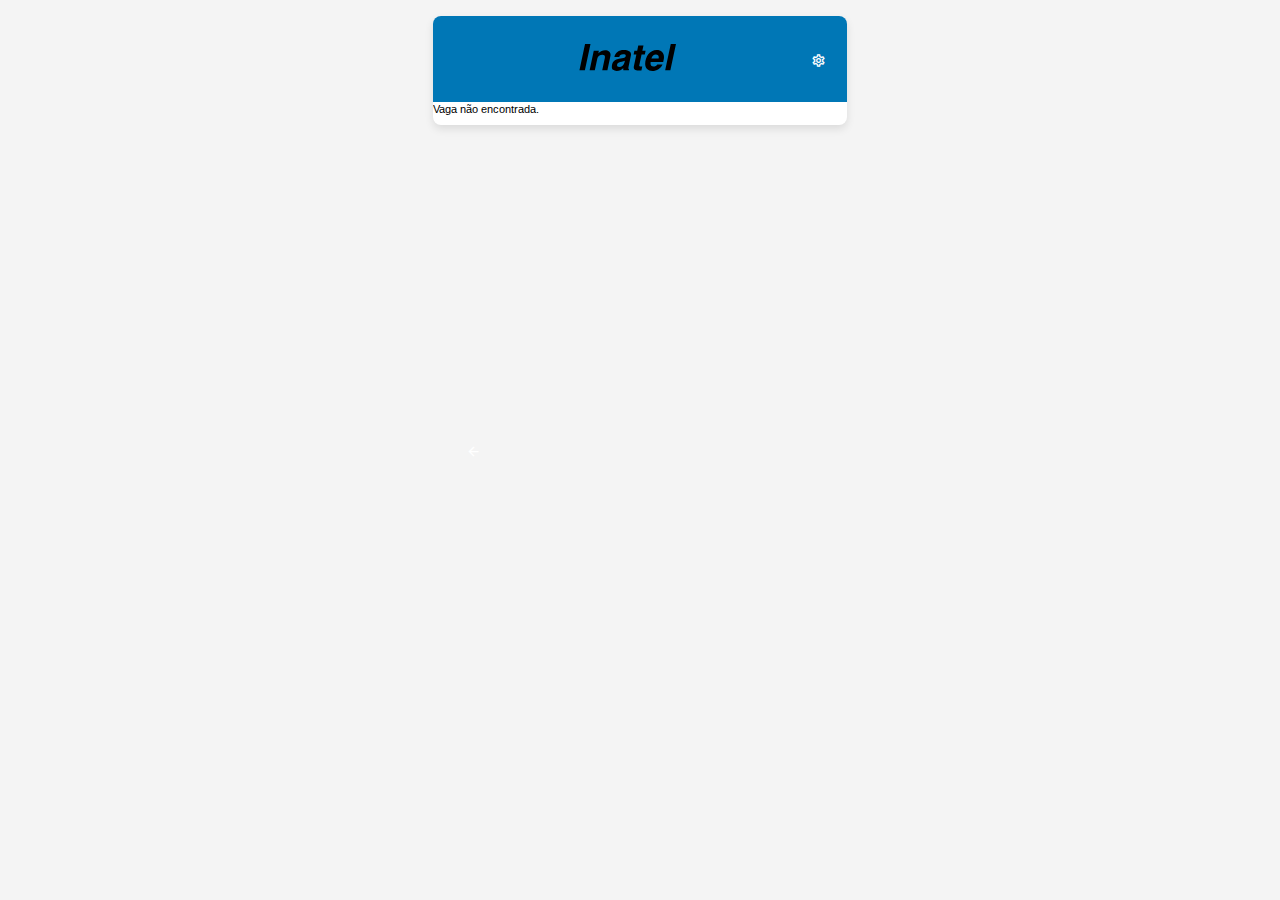
<file: vaga.html>
<!DOCTYPE html>
<html lang="pt-BR">
  <head>
    <meta charset="UTF-8" />
    <meta name="viewport" content="width=device-width, initial-scale=1.0" />
    <title>Detalhes da Vaga - Dashboard Inatel</title>
    <link
      href="https://fonts.googleapis.com/css2?family=Arimo&display=swap"
      rel="stylesheet"
    />
    <link
      href="https://fonts.googleapis.com/icon?family=Material+Icons+Outlined"
      rel="stylesheet"
    />
    <link rel="stylesheet" href="styles.css" />
    <script src="script.js" defer></script>
    <script>
      // Carrega os detalhes da vaga pelo id na query string
      document.addEventListener("DOMContentLoaded", async () => {
        const params = new URLSearchParams(window.location.search);
        const id = params.get("id");
        if (!id) {
          document.getElementById("vaga-detalhe").innerHTML =
            "<p>Vaga não encontrada.</p>";
          return;
        }
        try {
          const response = await fetch("vagas.json");
          const vagas = await response.json();
          const vaga = vagas.find((v) => v.id == id);
          if (!vaga) {
            document.getElementById("vaga-detalhe").innerHTML =
              "<p>Vaga não encontrada.</p>";
            return;
          }
          renderVaga(vaga);
        } catch (e) {
          document.getElementById("vaga-detalhe").innerHTML =
            "<p>Erro ao carregar vaga.</p>";
        }
      });
      function abrirModalCandidatura() {
        let modal = document.getElementById("modalCandidatura");
        if (!modal) {
          modal = document.createElement("div");
          modal.id = "modalCandidatura";
          modal.innerHTML = `
            <div class="modal-bg"></div>
            <div class="modal-content">
              <button class="modal-close" onclick="fecharModalCandidatura()">&times;</button>
              <h3>Enviar Currículo</h3>
              <form id="formCandidatura">
                <input type="file" id="curriculoInput" accept=".pdf,.doc,.docx" required style="margin-bottom:12px" />
                <button type="submit" class="vaga-botao" style="width:100%"><span class="material-icons-outlined">upload_file</span> Enviar</button>
              </form>
              <div id="candidaturaMsg" style="margin-top:10px;color:green;display:none">Currículo enviado com sucesso!</div>
            </div>
          `;
          document.body.appendChild(modal);
          document.getElementById("formCandidatura").onsubmit = function(e) {
            e.preventDefault();
            const input = document.getElementById("curriculoInput");
            if (input.files.length) {
              document.getElementById("candidaturaMsg").style.display = "block";
              setTimeout(() => fecharModalCandidatura(), 1500);
            }
          };
        } else {
          document.getElementById("candidaturaMsg").style.display = "none";
          document.getElementById("curriculoInput").value = "";
        }
        modal.style.display = "flex";
        setTimeout(() => { modal.classList.add('show'); }, 10);
      }
      function fecharModalCandidatura() {
        const modal = document.getElementById("modalCandidatura");
        if (modal) {
          modal.classList.remove('show');
          setTimeout(() => { modal.style.display = "none"; }, 250);
        }
      }
      function renderVaga(vaga) {
        document.getElementById("vaga-detalhe").innerHTML = `
          <div class="vaga-detalhe-card">
            <div class="vaga-detalhe-header">
              <span class="material-icons-outlined vaga-detalhe-icon">work_outline</span>
              <h2 class="vaga-detalhe-titulo">${vaga.titulo}</h2>
            </div>
            <div class="vaga-detalhe-info">
              <div><span class="material-icons-outlined vaga-detalhe-icon">business</span> <b>Empresa:</b> ${vaga.empresa}</div>
              <div><span class="material-icons-outlined vaga-detalhe-icon">category</span> <b>Tipo:</b> ${vaga.tipo}</div>
              <div><span class="material-icons-outlined vaga-detalhe-icon">school</span> <b>Curso:</b> ${vaga.curso}</div>
            </div>
            <div class="vaga-detalhe-desc">
              <h3><span class="material-icons-outlined vaga-detalhe-icon">description</span> Descrição</h3>
              <p>${vaga.descricao}</p>
              <h3><span class="material-icons-outlined vaga-detalhe-icon">check_circle_outline</span> Requisitos</h3>
              <p>${vaga.requisitos}</p>
            </div>
            <div class="vaga-detalhe-botoes">
              <button class="vaga-botao" onclick="window.history.back()">
                <span class="material-icons-outlined">arrow_back</span>
                Voltar
              </button>
              <button class="vaga-botao" onclick="abrirModalCandidatura()">
                <span class="material-icons-outlined">how_to_reg</span>
                Candidatar-se
              </button>
            </div>
          </div>
        `;
      }
      function confirmarCandidatura() {
        alert("Candidatura confirmada! Boa sorte!");
      }
      // Aplica o tema salvo ao carregar a página
      document.addEventListener("DOMContentLoaded", () => {
        const savedTheme = localStorage.getItem("selectedTheme");
        const container = document.querySelector(".container");
        if (savedTheme === "dark") {
          container.classList.add("theme-dark");
        } else {
          container.classList.remove("theme-dark");
        }
        document.dispatchEvent(
          new CustomEvent("themeChanged", {
            detail: { theme: savedTheme || "default" },
          })
        );
      });
    </script>
    <style>
      .vaga-detalhe-card {
        background: white;
        border-radius: 10px;
        box-shadow: 0 4px 16px rgba(0, 0, 0, 0.08);
        padding: 24px 16px 16px 16px;
        margin: 24px 0;
        display: flex;
        flex-direction: column;
        gap: 18px;
        max-width: 100%;
      }
      .vaga-detalhe-header {
        display: flex;
        align-items: center;
        gap: 10px;
        margin-bottom: 8px;
      }
      .vaga-detalhe-titulo {
        font-size: 1.3rem;
        font-weight: bold;
        margin: 0;
      }
      .vaga-detalhe-info {
        display: flex;
        flex-wrap: wrap;
        gap: 16px;
        font-size: 1rem;
        color: #444;
      }
      .vaga-detalhe-desc h3 {
        font-size: 1.1rem;
        margin: 12px 0 4px 0;
        display: flex;
        align-items: center;
        gap: 6px;
      }
      .vaga-detalhe-desc p {
        margin: 0 0 8px 0;
        color: #333;
        font-size: 0.98rem;
      }
      .vaga-detalhe-botoes {
        display: flex;
        gap: 12px;
        margin-top: 10px;
        justify-content: center; /* Centraliza os botões no card */
        flex-wrap: wrap;
      }
      @media (max-width: 600px) {
        .vaga-detalhe-card {
          padding: 12px 4px 8px 4px;
        }
        .vaga-detalhe-info {
          flex-direction: column;
          gap: 6px;
        }
        .vaga-detalhe-botoes {
          flex-direction: column;
          align-items: center;
          gap: 8px;
        }
      }
      .vaga-detalhe-icon {
        font-size: 22px;
        color: #065cbe;
        vertical-align: middle;
      }
      @media (max-width: 600px) {
        .vaga-detalhe-card {
          padding: 12px 4px 8px 4px;
        }
        .vaga-detalhe-info {
          flex-direction: column;
          gap: 6px;
        }
      }
      .theme-dark .vaga-detalhe-card {
        background: #222;
        color: #fff;
      }
      .theme-dark .vaga-detalhe-desc p,
      .theme-dark .vaga-detalhe-info {
        color: #eee;
      }
      .theme-dark .vaga-detalhe-icon {
        color: #fff;
      }
      /* Modal candidatura igual vagas.html */
      #modalCandidatura {
        position: fixed;
        top: 0;
        left: 0;
        right: 0;
        bottom: 0;
        display: none;
        align-items: center;
        justify-content: center;
        z-index: 1000;
      }
      #modalCandidatura .modal-bg {
        position: absolute;
        top: 0;
        left: 0;
        right: 0;
        bottom: 0;
        background: rgba(0, 0, 0, 0.5);
      }
      #modalCandidatura .modal-content {
        position: relative;
        background: #fff;
        border-radius: 8px;
        padding: 24px 20px 16px 20px;
        min-width: 280px;
        max-width: 90vw;
        box-shadow: 0 4px 16px rgba(0, 0, 0, 0.2);
        z-index: 2;
        opacity: 0;
        transform: scale(0.96);
        transition: opacity 0.25s cubic-bezier(.4,0,.2,1), transform 0.25s cubic-bezier(.4,0,.2,1);
      }
      #modalCandidatura.show .modal-content {
        opacity: 1;
        transform: scale(1);
      }
      #modalCandidatura .modal-close {
        position: absolute;
        top: 8px;
        right: 8px;
        background: none;
        border: none;
        font-size: 24px;
        cursor: pointer;
      }
      .modal-close:hover {
        color: #065cbe;
      }
      @media (max-width: 600px) {
        .modal-content {
          padding: 16px;
        }
        .modal-close {
          top: 12px;
          right: 12px;
        }
      }
    </style>
  </head>
  <body>
    <div class="container">
      <header class="header">
        <div class="header-side">
          <button
            id="voltarBtn"
            onclick="window.history.back()"
            style="background: none; border: none; cursor: pointer"
          >
            <span class="material-icons-outlined icon">arrow_back</span>
          </button>
        </div>
        <div class="logo">
          <svg
            class="svg_logo_inatel"
            xmlns="http://www.w3.org/2000/svg"
            viewBox="100 150 390 116"
            width="100"
            height="50"
          >
            <path
              class="path_logo"
              d="M127.455,156.988h21.287l-21.859,102.835H105.69L127.455,156.988L127.455,156.988z M225.618,208.048	l-10.941,51.775H194.51l9.726-45.911c0.286-1.168,0.477-2.312,0.62-3.456c0.143-1.144,0.214-2.145,0.214-3.027	c0-2.86-0.834-4.982-2.527-6.412c-1.668-1.407-4.147-2.122-7.461-2.122c-5.078,0-9.392,1.406-12.968,4.219 c-3.552,2.836-5.888,6.698-6.96,11.633l-9.559,45.076h-20.31l16.186-75.946h19.905l-2.002,9.559 c3.957-3.886,8.105-6.794,12.491-8.701c4.362-1.907,9.011-2.86,13.945-2.86c6.508,0,11.656,1.501,15.447,4.529 c3.79,3.027,5.697,7.151,5.697,12.372c0,1.239-0.096,2.55-0.286,3.933S226.143,205.855,225.618,208.048L225.618,208.048z	 M282.709,222.636c-3.29,1.455-7.318,2.646-12.038,3.6c-4.744,0.954-7.557,1.55-8.438,1.788c-3.218,0.978-5.674,2.526-7.414,4.648	c-1.716,2.122-2.574,4.672-2.574,7.652c0,2.074,0.739,3.719,2.24,4.887c1.478,1.168,3.552,1.74,6.222,1.74	c5.078,0,9.487-1.574,13.206-4.721s6.15-7.342,7.271-12.61L282.709,222.636L282.709,222.636z M306.333,202.613l-9.154,43.145	c-0.238,1.313-0.405,2.432-0.524,3.361s-0.167,1.717-0.167,2.385c0,1.168,0.167,2.098,0.548,2.789 c0.381,0.715,1.049,1.406,2.026,2.098l-0.763,3.432h-21.025c-0.048-0.285-0.143-0.643-0.286-1.119	c-0.381-1.813-0.572-3.076-0.572-3.768c0-0.428,0.048-1,0.119-1.715c0.072-0.74,0.167-1.574,0.31-2.551	c-3.218,3.861-7.032,6.793-11.49,8.818c-4.458,2.027-9.344,3.053-14.708,3.053c-5.721,0-10.274-1.455-13.659-4.338	c-3.361-2.885-5.054-6.771-5.054-11.658c0-9.51,2.574-16.876,7.724-22.097c5.125-5.197,13.206-8.629,24.171-10.25	c1.788-0.287,4.195-0.645,7.271-1.049c10.131-1.168,15.185-4.53,15.185-10.108c0-2.098-0.834-3.623-2.527-4.577	c-1.669-0.954-4.338-1.43-8.033-1.43c-4.195,0-7.581,0.93-10.131,2.813c-2.574,1.883-4.052,4.529-4.481,7.914h-19.166	c1.359-8.2,5.292-14.684,11.824-19.451c6.507-4.768,14.731-7.151,24.672-7.151c8.987,0,15.971,1.454,20.954,4.362	s7.484,6.984,7.484,12.205c0,0.834-0.047,1.668-0.143,2.503C306.642,201.063,306.5,201.874,306.333,202.613L306.333,202.613z	 M335.081,163.281h20.31l-4.338,20.595h12.634l-3.004,14.303h-12.776l-8.844,42.026c0,0.238-0.048,0.547-0.144,0.93	c-0.095,0.404-0.144,0.668-0.144,0.811c0,1.119,0.549,1.93,1.67,2.406c1.119,0.502,3.051,0.74,5.792,0.74h4.409l-3.289,15.303	c-1.168,0.049-2.717,0.096-4.672,0.145c-3.528,0.094-5.84,0.143-6.913,0.143c-6.508,0-11.18-0.883-14.017-2.646	c-2.837-1.787-4.267-4.672-4.267-8.678c0-1.119,0.118-2.455,0.357-4.051c0.214-1.574,0.596-3.6,1.12-6.08l8.701-41.048h-10.752	l3.004-14.303h10.895L335.081,163.281L335.081,163.281z M432.339,227.213H383.4c-0.167,1.025-0.311,2.026-0.405,3.004	s-0.144,1.835-0.144,2.574c0,4.1,0.978,7.199,2.956,9.297s4.911,3.146,8.772,3.146c3.266,0,6.031-0.668,8.344-1.979	c2.313-1.334,4.434-3.48,6.389-6.46h20.309c-3.576,7.962-8.914,14.208-16.018,18.761c-7.105,4.553-14.994,6.842-23.695,6.842	c-8.63,0-15.424-2.551-20.43-7.676c-5.006-5.127-7.508-12.016-7.508-20.692c0-6.197,1.096-12.609,3.289-19.236	c2.17-6.627,5.077-12.325,8.725-17.092c4.172-5.435,9.059-9.559,14.588-12.348c5.531-2.789,11.633-4.195,18.283-4.195	c8.939,0,15.924,2.36,20.955,7.104c5.029,4.72,7.531,11.275,7.531,19.666c0,2.193-0.213,4.696-0.666,7.534	c-0.214,1.119-0.502,2.232-0.666,3.361L432.339,227.213z M414.46,213.912c0.143-1.119,0.262-2.098,0.334-2.955	c0.07-0.858,0.096-1.55,0.096-2.05c0-3.385-0.979-6.031-2.957-7.914s-4.768-2.813-8.344-2.813c-4.146,0-7.676,1.335-10.607,4.005	s-5.172,6.579-6.697,11.728H414.46L414.46,213.912z M461.826,156.988h20.311l-21.932,102.835h-20.262L461.826,156.988	L461.826,156.988z"
            ></path>
          </svg>
        </div>
        <div class="header-side">
          <div class="theme-menu-container">
            <span
              class="material-icons-outlined icon"
              onclick="toggleThemeMenu()"
              >settings</span
            >
            <div class="theme-menu" id="themeMenu">
              <button onclick="changeTheme('default')">Tema Inatel</button>
              <button onclick="changeTheme('dark')">Tema Dark</button>
            </div>
          </div>
        </div>
      </header>
      <main>
        <div id="vaga-detalhe"></div>
      </main>
    </div>
  </body>
</html>
</file>
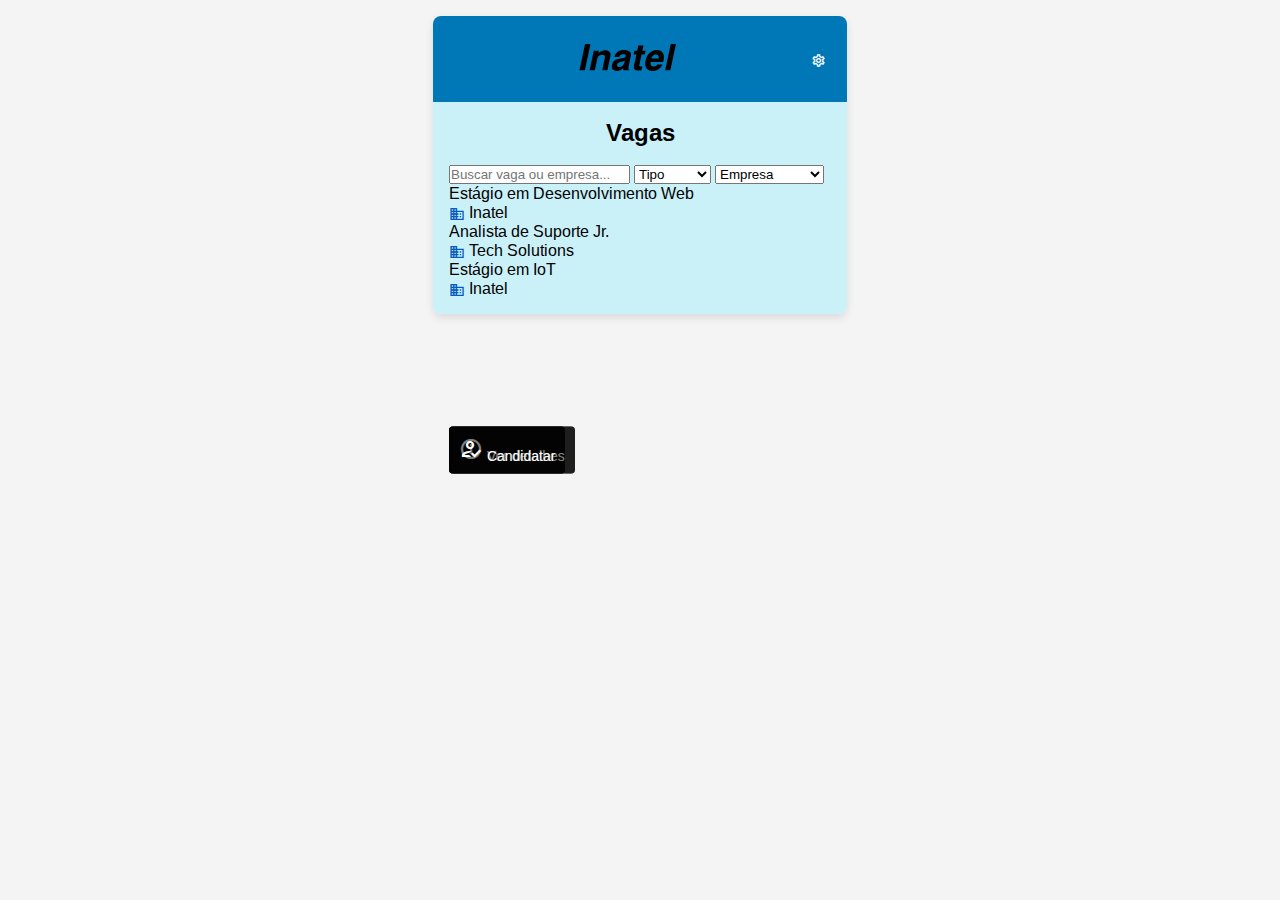
<file: vagas.html>
<!DOCTYPE html>
<html lang="pt-BR">
  <head>
    <meta charset="UTF-8" />
    <meta name="viewport" content="width=device-width, initial-scale=1.0" />
    <title>Vagas - Dashboard Inatel</title>
    <link
      href="https://fonts.googleapis.com/css2?family=Arimo&display=swap"
      rel="stylesheet"
    />
    <link
      href="https://fonts.googleapis.com/icon?family=Material+Icons+Outlined"
      rel="stylesheet"
    />
    <link rel="stylesheet" href="styles.css" />
    <script src="script.js" defer></script>
    <script>
      let vagasOriginais = [];
      let vagasFiltradas = [];
      async function carregarVagas() {
        const container = document.getElementById("vagas-lista");
        try {
          const response = await fetch("vagas.json");
          const vagas = await response.json();
          vagasOriginais = vagas;
          vagasFiltradas = vagas;
          preencherFiltros(vagas);
          renderizarVagas(vagas);
        } catch (e) {
          container.innerHTML = "<p>Erro ao carregar vagas.</p>";
        }
      }

      function preencherFiltros(vagas) {
        // Preenche os selects de tipo e empresa
        const tipoSelect = document.querySelectorAll(
          ".vagas-filtros select"
        )[0];
        const empresaSelect = document.querySelectorAll(
          ".vagas-filtros select"
        )[1];
        tipoSelect.innerHTML =
          '<option value="">Tipo</option>' +
          [...new Set(vagas.map((v) => v.tipo))]
            .map((tipo) => `<option value="${tipo}">${tipo}</option>`)
            .join("");
        empresaSelect.innerHTML =
          '<option value="">Empresa</option>' +
          [...new Set(vagas.map((v) => v.empresa))]
            .map((empresa) => `<option value="${empresa}">${empresa}</option>`)
            .join("");
      }

      function renderizarVagas(vagas) {
        const container = document.getElementById("vagas-lista");
        if (!vagas.length) {
          container.innerHTML = "<p>Nenhuma vaga encontrada.</p>";
          return;
        }
        container.innerHTML = vagas
          .map(
            (vaga, idx) => `
  <div class="vaga-card">
    <div class="vaga-info">
      <div class="vaga-titulo">${vaga.titulo}</div>
      <div class="vaga-empresa"><span class="material-icons-outlined" style="font-size:16px;vertical-align:middle;color:#065CBE;">business</span> ${vaga.empresa}</div>
    </div>
    <div class="vaga-botoes">
      <button class="vaga-botao" onclick="window.location.href='vaga.html?id=${vaga.id}'">
        <span class="material-icons-outlined">info</span> Ver detalhes
      </button>
      <button class="vaga-botao" onclick="abrirModalCandidatura(${vaga.id})">
        <span class="material-icons-outlined">how_to_reg</span> Candidatar
      </button>
    </div>
  </div>
`
          )
          .join("");
      }

      function aplicarFiltros() {
        const busca = document
          .querySelector(".vagas-filtros input")
          .value.toLowerCase();
        const tipo = document.querySelectorAll(".vagas-filtros select")[0]
          .value;
        const empresa = document.querySelectorAll(".vagas-filtros select")[1]
          .value;
        vagasFiltradas = vagasOriginais.filter((vaga) => {
          const buscaOk =
            vaga.titulo.toLowerCase().includes(busca) ||
            vaga.empresa.toLowerCase().includes(busca);
          const tipoOk = !tipo || vaga.tipo === tipo;
          const empresaOk = !empresa || vaga.empresa === empresa;
          return buscaOk && tipoOk && empresaOk;
        });
        renderizarVagas(vagasFiltradas);
      }

      // Modal de candidatura
      function abrirModalCandidatura(vagaId) {
        let modal = document.getElementById("modalCandidatura");
        if (!modal) {
          modal = document.createElement("div");
          modal.id = "modalCandidatura";
          modal.innerHTML = `
      <div class="modal-bg"></div>
      <div class="modal-content">
        <button class="modal-close" onclick="fecharModalCandidatura()">&times;</button>
        <h3>Enviar Currículo</h3>
        <form id="formCandidatura">
          <input type="file" id="curriculoInput" accept=".pdf,.doc,.docx" required style="margin-bottom:12px" />
          <button type="submit" class="vaga-botao" style="width:100%"><span class="material-icons-outlined">upload_file</span> Enviar</button>
        </form>
        <div id="candidaturaMsg" style="margin-top:10px;color:green;display:none">Currículo enviado com sucesso!</div>
      </div>
    `;
          document.body.appendChild(modal);
          document.getElementById("formCandidatura").onsubmit = function(e) {
            e.preventDefault();
            const input = document.getElementById("curriculoInput");
            if (input.files.length) {
              document.getElementById("candidaturaMsg").style.display = "block";
              setTimeout(() => fecharModalCandidatura(), 1500);
            }
          };
        } else {
          document.getElementById("candidaturaMsg").style.display = "none";
          document.getElementById("curriculoInput").value = "";
        }
        modal.style.display = "flex";
        // Força reflow e adiciona classe para animar
        setTimeout(() => { modal.classList.add('show'); }, 10);
      }
      function fecharModalCandidatura() {
        const modal = document.getElementById("modalCandidatura");
        if (modal) {
          modal.classList.remove('show');
          setTimeout(() => { modal.style.display = "none"; }, 250);
        }
      }

      document.addEventListener("DOMContentLoaded", () => {
        carregarVagas();
        // Filtros
        document
          .querySelector(".vagas-filtros input")
          .addEventListener("input", aplicarFiltros);
        document
          .querySelectorAll(".vagas-filtros select")[0]
          .addEventListener("change", aplicarFiltros);
        document
          .querySelectorAll(".vagas-filtros select")[1]
          .addEventListener("change", aplicarFiltros);
        // Aplica o tema salvo ao carregar a página de vagas
        const savedTheme = localStorage.getItem("selectedTheme");
        const container = document.querySelector(".container");
        if (savedTheme === "dark") {
          container.classList.add("theme-dark");
        } else {
          container.classList.remove("theme-dark");
        }
        document.dispatchEvent(
          new CustomEvent("themeChanged", {
            detail: { theme: savedTheme || "default" },
          })
        );
      });
    </script>
    <style>
      #modalCandidatura {
        position: fixed;
        top: 0;
        left: 0;
        right: 0;
        bottom: 0;
        display: none;
        align-items: center;
        justify-content: center;
        z-index: 1000;
      }
      #modalCandidatura .modal-bg {
        position: absolute;
        top: 0;
        left: 0;
        right: 0;
        bottom: 0;
        background: rgba(0, 0, 0, 0.5);
      }
      #modalCandidatura .modal-content {
        position: relative;
        background: #fff;
        border-radius: 8px;
        padding: 24px 20px 16px 20px;
        min-width: 280px;
        max-width: 90vw;
        box-shadow: 0 4px 16px rgba(0, 0, 0, 0.2);
        z-index: 2;
        opacity: 0;
        transform: scale(0.96);
        transition: opacity 0.25s cubic-bezier(.4,0,.2,1), transform 0.25s cubic-bezier(.4,0,.2,1);
      }
      #modalCandidatura.show .modal-content {
        opacity: 1;
        transform: scale(1);
      }
      #modalCandidatura .modal-close {
        position: absolute;
        top: 8px;
        right: 8px;
        background: none;
        border: none;
        font-size: 24px;
        cursor: pointer;
      }
    </style>
  </head>
  <body>
    <div class="container">
      <!-- HEADER -->
      <header class="header">
        <div class="header-side">
          <button
            id="voltarBtn"
            onclick="navegarComAnimacao('index.html')"
            style="background: none; border: none; cursor: pointer"
          >
            <span class="material-icons-outlined icon">arrow_back</span>
          </button>
        </div>
        <div class="logo">
          <svg
            class="svg_logo_inatel"
            xmlns="http://www.w3.org/2000/svg"
            viewBox="100 150 390 116"
            width="100"
            height="50"
          >
            <path
              class="path_logo"
              d="M127.455,156.988h21.287l-21.859,102.835H105.69L127.455,156.988L127.455,156.988z M225.618,208.048	l-10.941,51.775H194.51l9.726-45.911c0.286-1.168,0.477-2.312,0.62-3.456c0.143-1.144,0.214-2.145,0.214-3.027	c0-2.86-0.834-4.982-2.527-6.412c-1.668-1.407-4.147-2.122-7.461-2.122c-5.078,0-9.392,1.406-12.968,4.219 c-3.552,2.836-5.888,6.698-6.96,11.633l-9.559,45.076h-20.31l16.186-75.946h19.905l-2.002,9.559 c3.957-3.886,8.105-6.794,12.491-8.701c4.362-1.907,9.011-2.86,13.945-2.86c6.508,0,11.656,1.501,15.447,4.529 c3.79,3.027,5.697,7.151,5.697,12.372c0,1.239-0.096,2.55-0.286,3.933S226.143,205.855,225.618,208.048L225.618,208.048z	 M282.709,222.636c-3.29,1.455-7.318,2.646-12.038,3.6c-4.744,0.954-7.557,1.55-8.438,1.788c-3.218,0.978-5.674,2.526-7.414,4.648	c-1.716,2.122-2.574,4.672-2.574,7.652c0,2.074,0.739,3.719,2.24,4.887c1.478,1.168,3.552,1.74,6.222,1.74	c5.078,0,9.487-1.574,13.206-4.721s6.15-7.342,7.271-12.61L282.709,222.636L282.709,222.636z M306.333,202.613l-9.154,43.145	c-0.238,1.313-0.405,2.432-0.524,3.361s-0.167,1.717-0.167,2.385c0,1.168,0.167,2.098,0.548,2.789 c0.381,0.715,1.049,1.406,2.026,2.098l-0.763,3.432h-21.025c-0.048-0.285-0.143-0.643-0.286-1.119	c-0.381-1.813-0.572-3.076-0.572-3.768c0-0.428,0.048-1,0.119-1.715c0.072-0.74,0.167-1.574,0.31-2.551	c-3.218,3.861-7.032,6.793-11.49,8.818c-4.458,2.027-9.344,3.053-14.708,3.053c-5.721,0-10.274-1.455-13.659-4.338	c-3.361-2.885-5.054-6.771-5.054-11.658c0-9.51,2.574-16.876,7.724-22.097c5.125-5.197,13.206-8.629,24.171-10.25	c1.788-0.287,4.195-0.645,7.271-1.049c10.131-1.168,15.185-4.53,15.185-10.108c0-2.098-0.834-3.623-2.527-4.577	c-1.669-0.954-4.338-1.43-8.033-1.43c-4.195,0-7.581,0.93-10.131,2.813c-2.574,1.883-4.052,4.529-4.481,7.914h-19.166	c1.359-8.2,5.292-14.684,11.824-19.451c6.507-4.768,14.731-7.151,24.672-7.151c8.987,0,15.971,1.454,20.954,4.362	s7.484,6.984,7.484,12.205c0,0.834-0.047,1.668-0.143,2.503C306.642,201.063,306.5,201.874,306.333,202.613L306.333,202.613z	 M335.081,163.281h20.31l-4.338,20.595h12.634l-3.004,14.303h-12.776l-8.844,42.026c0,0.238-0.048,0.547-0.144,0.93	c-0.095,0.404-0.144,0.668-0.144,0.811c0,1.119,0.549,1.93,1.67,2.406c1.119,0.502,3.051,0.74,5.792,0.74h4.409l-3.289,15.303	c-1.168,0.049-2.717,0.096-4.672,0.145c-3.528,0.094-5.84,0.143-6.913,0.143c-6.508,0-11.18-0.883-14.017-2.646	c-2.837-1.787-4.267-4.672-4.267-8.678c0-1.119,0.118-2.455,0.357-4.051c0.214-1.574,0.596-3.6,1.12-6.08l8.701-41.048h-10.752	l3.004-14.303h10.895L335.081,163.281L335.081,163.281z M432.339,227.213H383.4c-0.167,1.025-0.311,2.026-0.405,3.004	s-0.144,1.835-0.144,2.574c0,4.1,0.978,7.199,2.956,9.297s4.911,3.146,8.772,3.146c3.266,0,6.031-0.668,8.344-1.979	c2.313-1.334,4.434-3.48,6.389-6.46h20.309c-3.576,7.962-8.914,14.208-16.018,18.761c-7.105,4.553-14.994,6.842-23.695,6.842	c-8.63,0-15.424-2.551-20.43-7.676c-5.006-5.127-7.508-12.016-7.508-20.692c0-6.197,1.096-12.609,3.289-19.236	c2.17-6.627,5.077-12.325,8.725-17.092c4.172-5.435,9.059-9.559,14.588-12.348c5.531-2.789,11.633-4.195,18.283-4.195	c8.939,0,15.924,2.36,20.955,7.104c5.029,4.72,7.531,11.275,7.531,19.666c0,2.193-0.213,4.696-0.666,7.534	C434.246,218.322,433.458,222.232,432.339,227.213L432.339,227.213z M414.46,213.912c0.143-1.119,0.262-2.098,0.334-2.955	c0.07-0.858,0.096-1.55,0.096-2.05c0-3.385-0.979-6.031-2.957-7.914s-4.768-2.813-8.344-2.813c-4.146,0-7.676,1.335-10.607,4.005	s-5.172,6.579-6.697,11.728H414.46L414.46,213.912z M461.826,156.988h20.311l-21.932,102.835h-20.262L461.826,156.988	L461.826,156.988z"
            ></path>
          </svg>
        </div>
        <div class="header-side">
          <div class="theme-menu-container">
            <span
              class="material-icons-outlined icon"
              onclick="toggleThemeMenu()"
              >settings</span
            >
            <div class="theme-menu" id="themeMenu">
              <button onclick="changeTheme('default')">Tema Inatel</button>
              <button onclick="changeTheme('dark')">Tema Dark</button>
            </div>
          </div>
        </div>
      </header>
      <main class="main">
        <h2 style="text-align: center; margin-bottom: 16px">Vagas</h2>
        <div class="vagas-filtros">
          <input type="text" placeholder="Buscar vaga ou empresa..." />
          <select></select>
          <select></select>
        </div>
        <div id="vagas-lista"></div>
      </main>
    </div>
  </body>
</html>
</file>
<file: styles.css>
/* RESET BÁSICO */
* {
  margin: 0;
  padding: 0;
  box-sizing: border-box;
}

/* TEMA PADRÃO (Inatel) */
:root {
  --color-header: #0077b6;
  --color-mensagens: #90e0ef;
  --color-main: #caf0f8;
  --color-noticias: #ade8f4;
  --font-family: 'Arimo', sans-serif;
  --color-text: #000; 
}

/* TEMA DARK */
.theme-dark {
  --color-header: #333;
  --color-mensagens: #555;
  --color-main: #777;
  --color-noticias: #999;
  --font-family: 'Arimo', sans-serif;
  --color-text: #ggg; 
}

body {
  background-color: #f4f4f4;
  padding: 16px;
  display: flex;
  justify-content: center;
  font-family: var(--font-family);
}

/* CONTAINER GERAL */
.container {
  width: 100%;
  max-width: 414px; /* simulando celular */
  background: white;
  border-radius: 8px;
  box-shadow: 0 4px 8px rgba(0, 0, 0, 0.1);
  overflow: hidden;
}

/* HEADER */
.header {
  display: flex;
  justify-content: space-between;
  align-items: center;
  padding: 16px;
  background: var(--color-header);
  color: white;
}

/* MENSAGENS */
.mensagens {
  background: var(--color-mensagens);
  padding: 16px;
}

/* MAIN - AULAS */
.main {
  padding: 16px;
  background: var(--color-main);
}

.aula {
  background: white;
  margin-bottom: 8px;
  padding: 16px;
  border-radius: 8px;
  box-shadow: 0 2px 4px rgba(0, 0, 0, 0.1);
}

/* NOTÍCIAS */
.noticias {
  background: var(--color-noticias);
  padding: 16px;
}

.card-noticia {
  background: white;
  padding: 16px;
  border-radius: 8px;
  box-shadow: 0 2px 4px rgba(0, 0, 0, 0.1);
}

/* TIPOGRAFIA */
h3 {
  font-family: "Arimo", sans-serif;
  font-optical-sizing: auto;
  font-weight: 700; 
  font-style: normal;
  font-size: 14px;
  color: var(--color-text);
  margin-bottom: 4px;
}

p {
  font-family: "Arimo", sans-serif;
  font-optical-sizing: auto;
  font-weight: 400; 
  font-style: normal;
  font-size: 11px;
  color: var(--color-text);
  line-height: 1.4;
  margin-bottom: 8px;
}

/* ÍCONE */
.icon {
  font-size: 15px;
  margin-left: 5px;
  margin-right: 2px;
  width: 18px;
  display: inline-block;
  vertical-align: middle;
}

/* CARROSSEL */
.carousel-container {
  position: relative;
  overflow: hidden; /* Importante para cortar o que sai da área */
  background-color: white;
  border-radius: 10px;
  margin: 20px;
  box-shadow: 0px 4px 8px rgba(0, 0, 0, 0.1);
}

.carousel {
  display: flex; /* ERRATA DO PROFESSOR */
  transition: transform 0.5s ease-in-out; /* ERRATA DO PROFESSOR */
}

.card {
  flex: 0 0 100%; /* Cada card ocupa 100% da largura do container */
  text-align: center;
}

/* IMAGEM DENTRO DO CARD */
.card img {
  width: 100%;
  border-top-right-radius: 10px;
  border-top-left-radius: 10px;
}

.info {
  padding: 10px;
}

/* BOTÕES DO CARROSSEL */
button {
  position: absolute;
  top: 50%;
  transform: translateY(-50%);
  background: rgba(0, 0, 0, 0.5);
  color: white;
  border: none;
  padding: 10px;
  cursor: pointer;
  font-size: 14px;
  border-radius: 4px;
}

/* Ajuste de posição dos botões */
#prevBtn { left: 10px; }
#nextBtn { right: 10px; }

/* MENU DE TEMAS */
.theme-menu {
  position: fixed;
  top: 70px;
  right: 200px;
  background: white;
  border: 1px solid #ccc;
  padding: 10px;
  display: none;
  z-index: 1000;
}

.theme-menu button {
  position: static;
  transform: none; 
  background: none;
  color: #333;  
  border: 1px solid #ccc;  
  padding: 5px 10px; 
  margin-bottom: 5px;
}

/* RESPONSIVIDADE */
@media (max-width: 600px) {
  .container {
    width: 100%;
  }
}
</file>
